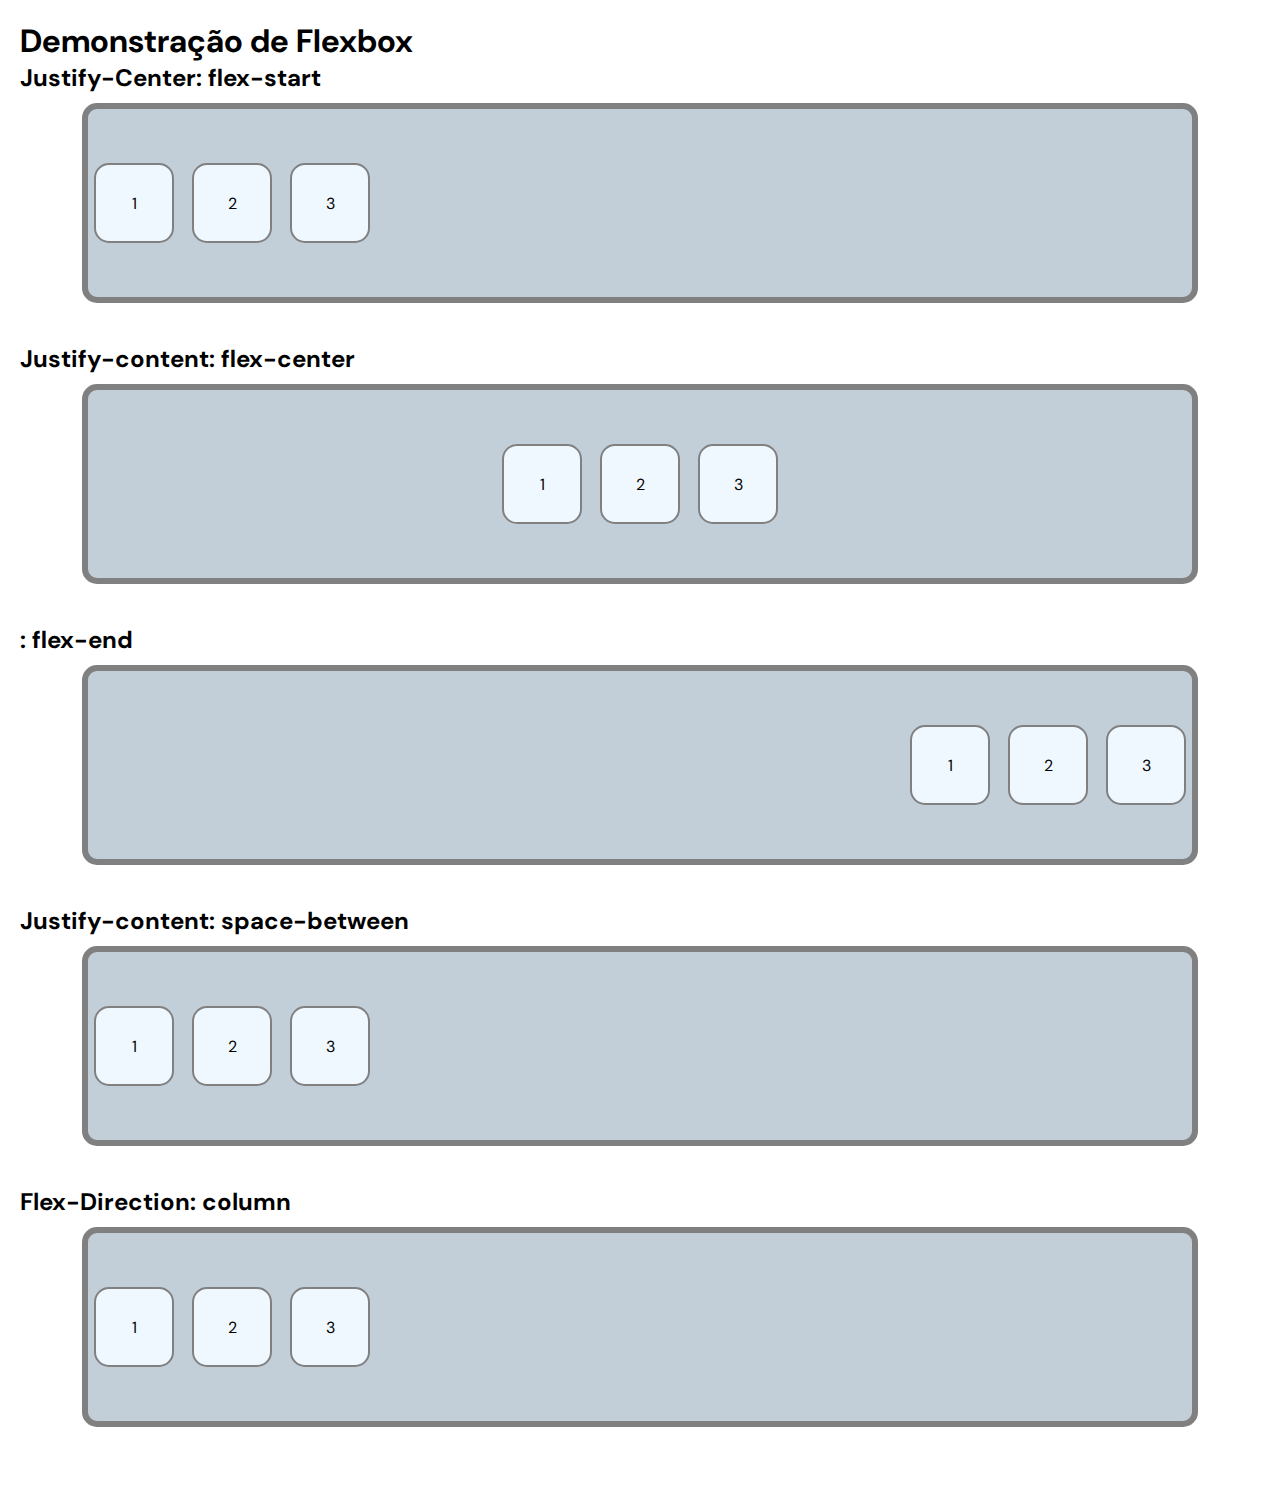
<file: index.html>
<!DOCTYPE html>
<html lang="pt-BR">
<head>
    <meta charset="UTF-8">
    <meta name="viewport" content="width=device-width, initial-scale=1.0">
    <link rel="stylesheet" href="assets/styles/index.css">
    <title>Aulas HTML</title>
</head>
<body>
    <h1>Demonstração de Flexbox</h1>

    <section>
        <h2>Justify-Center: flex-start</h2>

        <div class ="flex-container">
            <div class="flex-item">1</div>
            <div class="flex-item">2</div>
            <div class="flex-item">3</div>
        </div>
    </section>

    <section>
        <h2>Justify-content: flex-center</h2>

        <div class ="flex-container justify-center">
            <div class="flex-item">1</div>
            <div class="flex-item">2</div>
            <div class="flex-item">3</div>
        </div>
    </section>

    <section>
        <h2><Justify-content></Justify-content>: flex-end</h2>

        <div class ="flex-container justify-center justify-flex-end">
            <div class="flex-item">1</div>
            <div class="flex-item">2</div>
            <div class="flex-item">3</div>
        </div>
    </section>

    <section>
        <h2>Justify-content: space-between</h2>

        <div class ="flex-container justify-between">
            <div class="flex-item">1</div>
            <div class="flex-item">2</div>
            <div class="flex-item">3</div>
        </div>
    </section>

    <section>
        <h2>Flex-Direction: column</h2>

        <div class ="flex-container flex-column">
            <div class="flex-item">1</div>
            <div class="flex-item">2</div>
            <div class="flex-item">3</div>
        </div>
    </section>
</body>
</html>
</file>
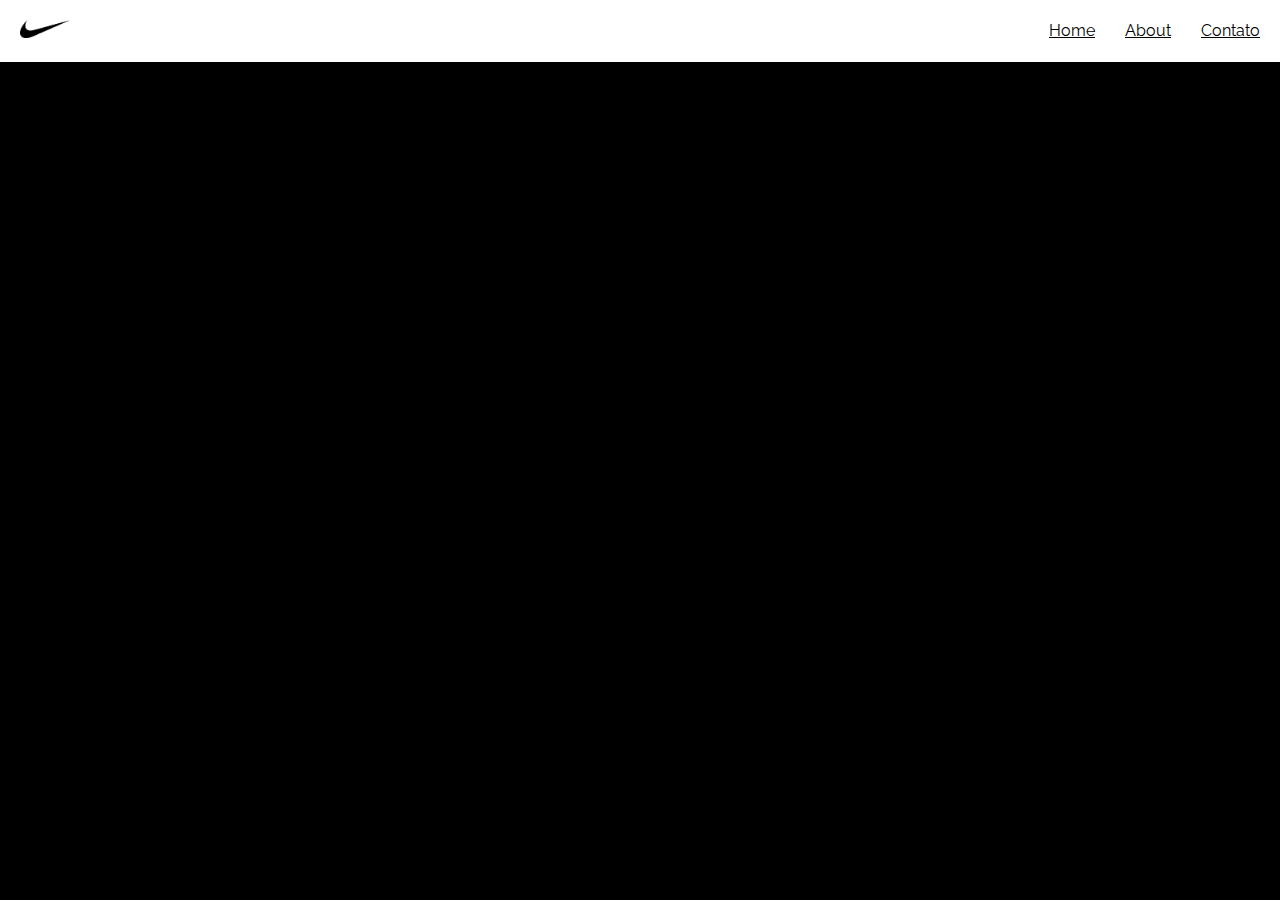
<file: pages/header.html>
<!DOCTYPE html>
<html lang="pt-BR">
<head>
    <meta charset="UTF-8">
    <meta name="viewport" content="width=device-width, initial-scale=1.0">
    <title>Modelo de Header</title>
    <link rel="stylesheet" href="../assets/styles/header.css">
</head>
<body>
  
    <header>
        <div class = "logo">
            <img src="../assets/images/Logo_NIKE.svg.png" alt="logo senai" width="50px">
        </div>
        <div class = "menu">
            <a href="#home">Home</a>
            <a href="#about">About</a>
            <a href="#home">Contato</a>
        </div>    
    </header>
</body>
</html>
</file>
<file: assets/styles/header.css>
@import url('https://fonts.googleapis.com/css2?family=Raleway:ital,wght@0,100..900;1,100..900&display=swap');

* {
    margin: 0;
    padding: 0;
    box-sizing: border-box;
}

body {
    background-color: black;
    font-family: Raleway, Arial, Helvetica, sans-serif;
}

header{
    display: flex;
    background-color: rgb(255, 255, 255);
    padding: 20px;
    justify-content: space-between;
    align-items: center;
}

.menu  {
    display: flex;
    justify-content: space-between;
    gap: 30px;
    color: rgb(0, 0, 0);
    font-family: Raleway, Arial, Helvetica, sans-serif;
}
.menu a {
    color: rgb(0, 0, 0);
    font-family: Raleway, Arial, Helvetica, sans-serif;
    
}
</file>
<file: assets/styles/index.css>
@import url('https://fonts.googleapis.com/css2?family=DM+Sans:ital,opsz,wght@0,9..40,100..1000;1,9..40,100..1000&family=Lexend:wght@100..900&display=swap');


/* reset do css */
*{
    margin: 0;
    padding: 0;
    box-sizing: border-box;
}

body {
    font-family: "DM Sans" , Arial, Helvetica, sans-serif;
    padding: 20px;
}

section{
    margin-bottom: 40px;
}

h2{
    margin-bottom: 10px;
}

.flex-container{
    width: 90%;
    height: 200px;
    background-color: rgb(194, 206, 216);
    margin: 0 auto 20px;
    border-radius: 15px;
    border: 6px solid gray;
    display: flex;
    justify-content: flex-start;
    align-items: center;
    gap: 6px;
}

.flex-item{
    width: 80px;
    height: 80px;
    background-color: aliceblue ;
    border: 2px solid gray;
    border-radius: 15px;
    display: flex;
    justify-content: center;
    align-items: center;
    margin: 6px;
    
    
}

.justify-center{
    justify-content: center;
}


.justify-flex-end{
    justify-content: flex-end;
}
</file>
